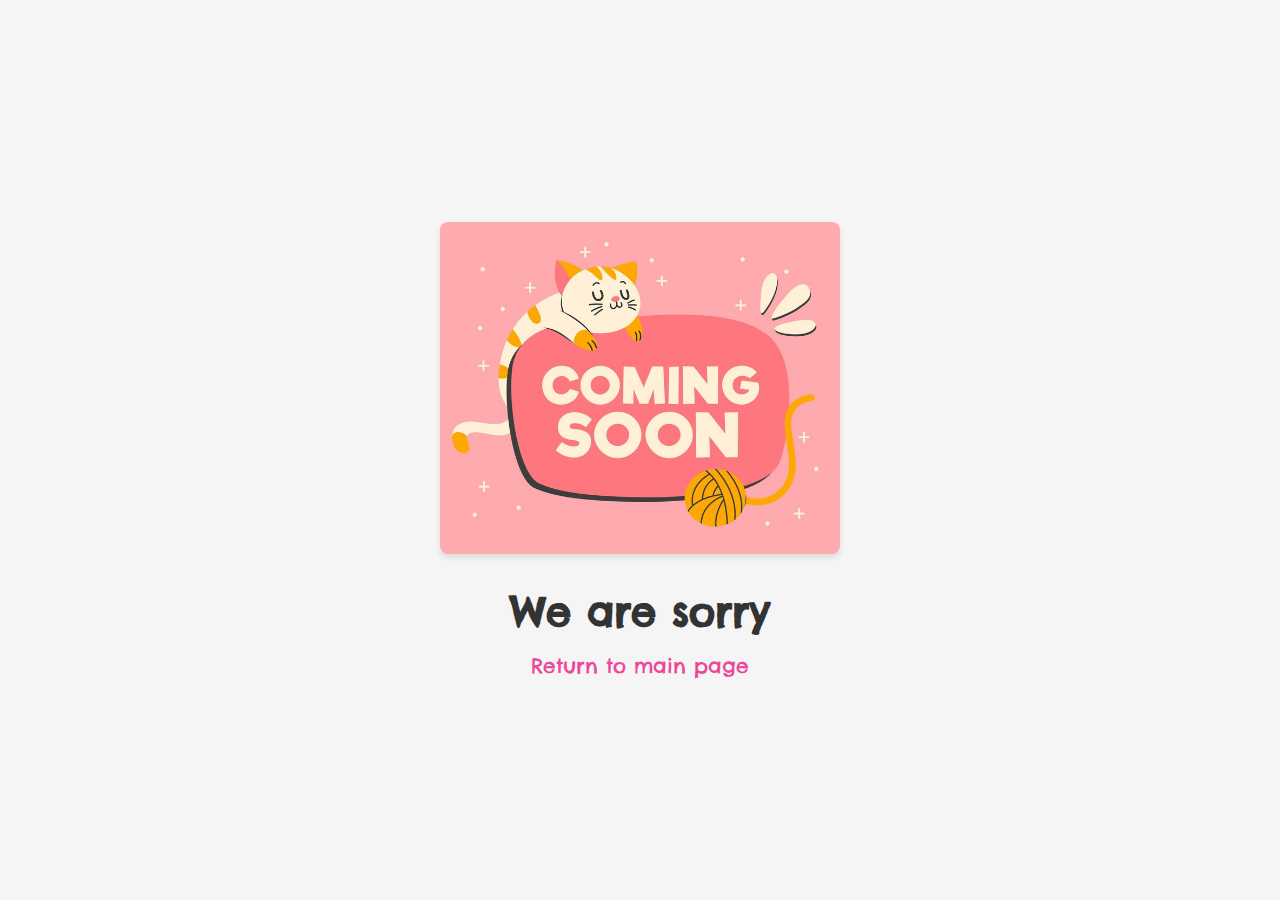
<file: coming-soon.html>
<!DOCTYPE html>
<html lang="en">
<head>
    <meta charset="UTF-8">
    <meta name="viewport" content="width=device-width, initial-scale=1.0">
    <title>Coming Soon - Shadows United</title>
    <style>
        @font-face {
            font-family: 'Chelsea Market';
            src: url('fonts/chelseamarket.woff2') format('woff2');
            font-weight: 400;
            font-style: normal;
            font-display: swap;
        }

        * {
            margin: 0;
            padding: 0;
            box-sizing: border-box;
        }

        body {
            width: 100%;
            height: 100vh;
            display: flex;
            flex-direction: column;
            justify-content: center;
            align-items: center;
            background-color: #f5f5f5;
            padding: 2rem;
        }

        .coming-soon-image {
            max-width: 400px;
            width: 100%;
            height: auto;
            margin-bottom: 2rem;
            border-radius: 8px;
            box-shadow: 0 4px 6px rgba(0, 0, 0, 0.1);
        }

        .content {
            text-align: center;
            color: #333;
            font-family: 'Chelsea Market', cursive;
        }

        .content h1 {
            font-size: 2.5rem;
            font-weight: bold;
            margin-bottom: 1rem;
            color: #333;
        }

        .content p {
            font-size: 1.25rem;
            color: #666;
        }

        .content a {
            color: #ec4899;
            text-decoration: none;
            transition: color 0.3s ease;
        }

        .content a:hover {
            color: #db2777;
        }

        @media (max-width: 768px) {
            .coming-soon-image {
                max-width: 300px;
            }

            .content h1 {
                font-size: 2rem;
            }

            .content p {
                font-size: 1rem;
            }
        }
    </style>
</head>
<body>
    <img src="images/coming-soon.jpg" alt="Coming Soon" class="coming-soon-image">
    <div class="content">
        <h1>We are sorry</h1>
        <p><a href="index.html">Return to main page</a></p>
    </div>
</body>
</html>
</file>
